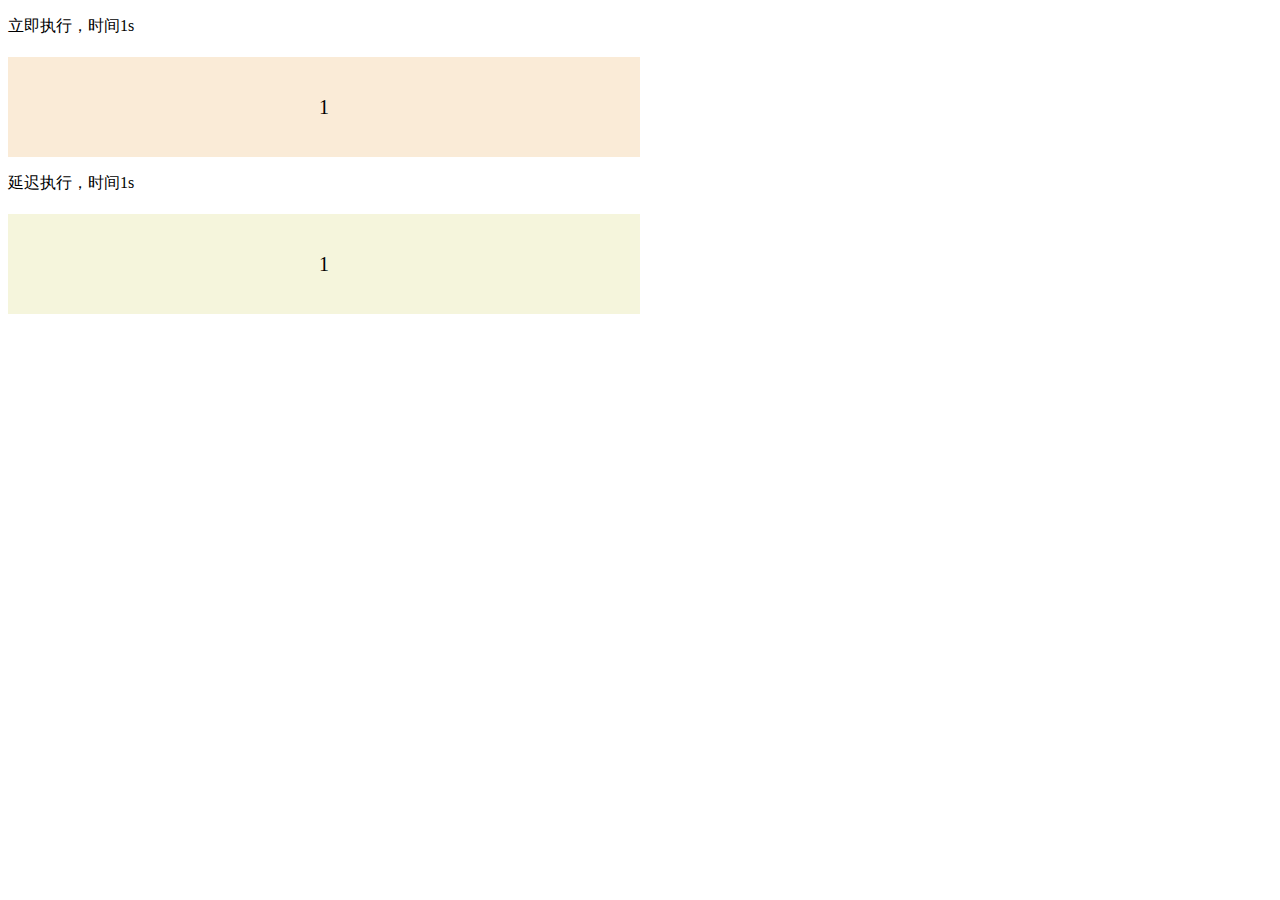
<file: debounce/index.html>
<!DOCTYPE html>
<html lang="en">
<head>
  <meta charset="UTF-8">
  <meta http-equiv="X-UA-Compatible" content="IE=edge">
  <meta name="viewport" content="width=device-width, initial-scale=1.0">
  <title>debounce</title>
  <link rel="stylesheet" href="./index.css">
</head>
<body>
  <p>立即执行，时间1s</p>
  <div id="content">1</div>
  <p>延迟执行，时间1s</p>
  <div id="content-delay">1</div>

  <script src="./index.js"></script>
</body>
</html>
</file>
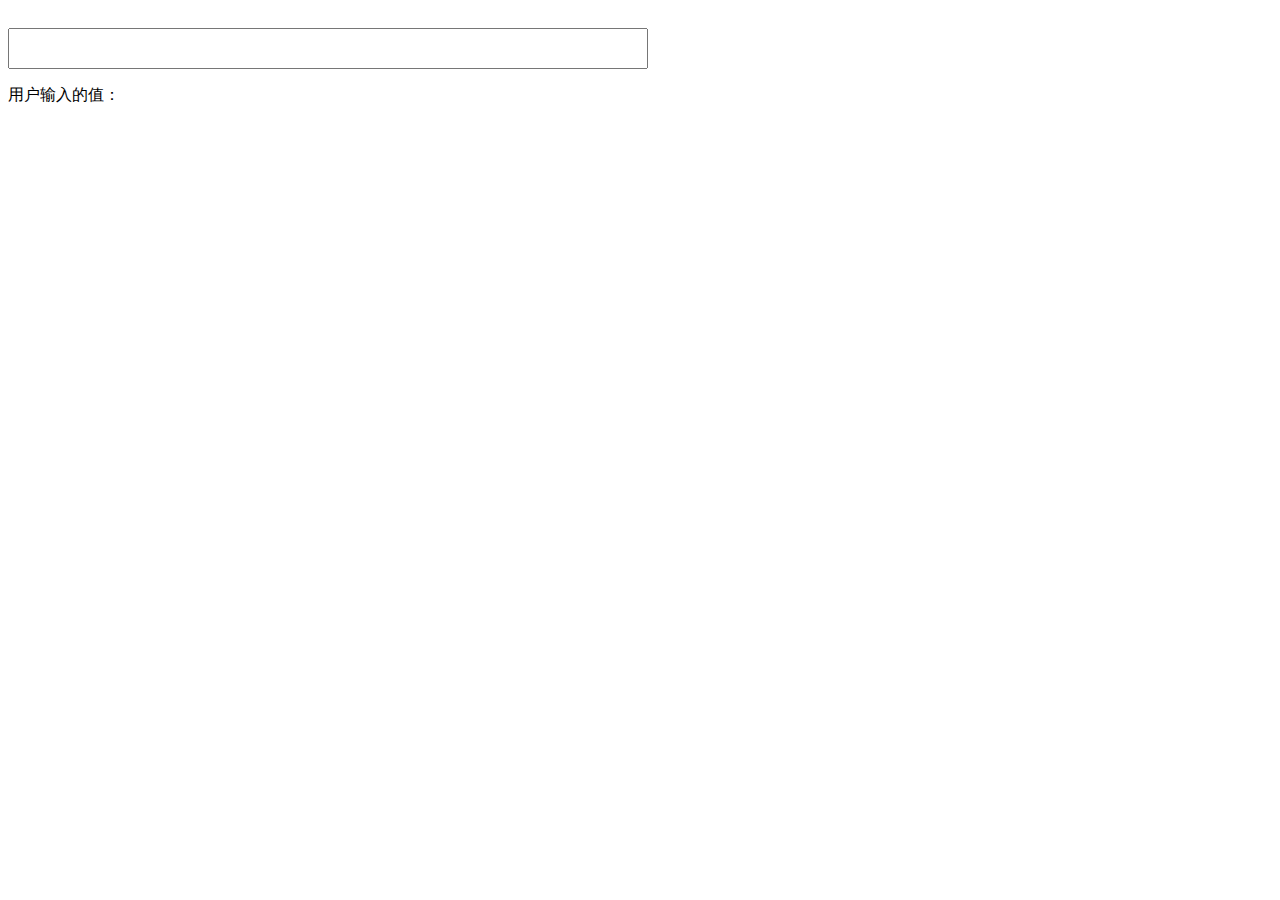
<file: throttle/index.html>
<!DOCTYPE html>
<html lang="en">
<head>
  <meta charset="UTF-8">
  <meta http-equiv="X-UA-Compatible" content="IE=edge">
  <meta name="viewport" content="width=device-width, initial-scale=1.0">
  <title>throttle</title>
  <link rel="stylesheet" href="./index.css">
</head>
<body>
  <input type="text" id="ipt" />
  <p>用户输入的值：<span id="ipt_value"></span></p>

  <script src="./index.js"></script>
</body>
</html>
</file>
<file: debounce/index.css>
#content, #content-delay{
  width: 50%;
  height: 100px;
  line-height: 100px;
  text-align: center;
  font-size: 20px;
  background-color: antiquewhite;
  margin-top: 20px;
}

#content-delay{
  background-color: beige;
}
</file>
<file: throttle/index.css>
#ipt{
  width: 50%;
  height: 35px;
  margin-top: 20px;
  font-size: 20px;
}
</file>
